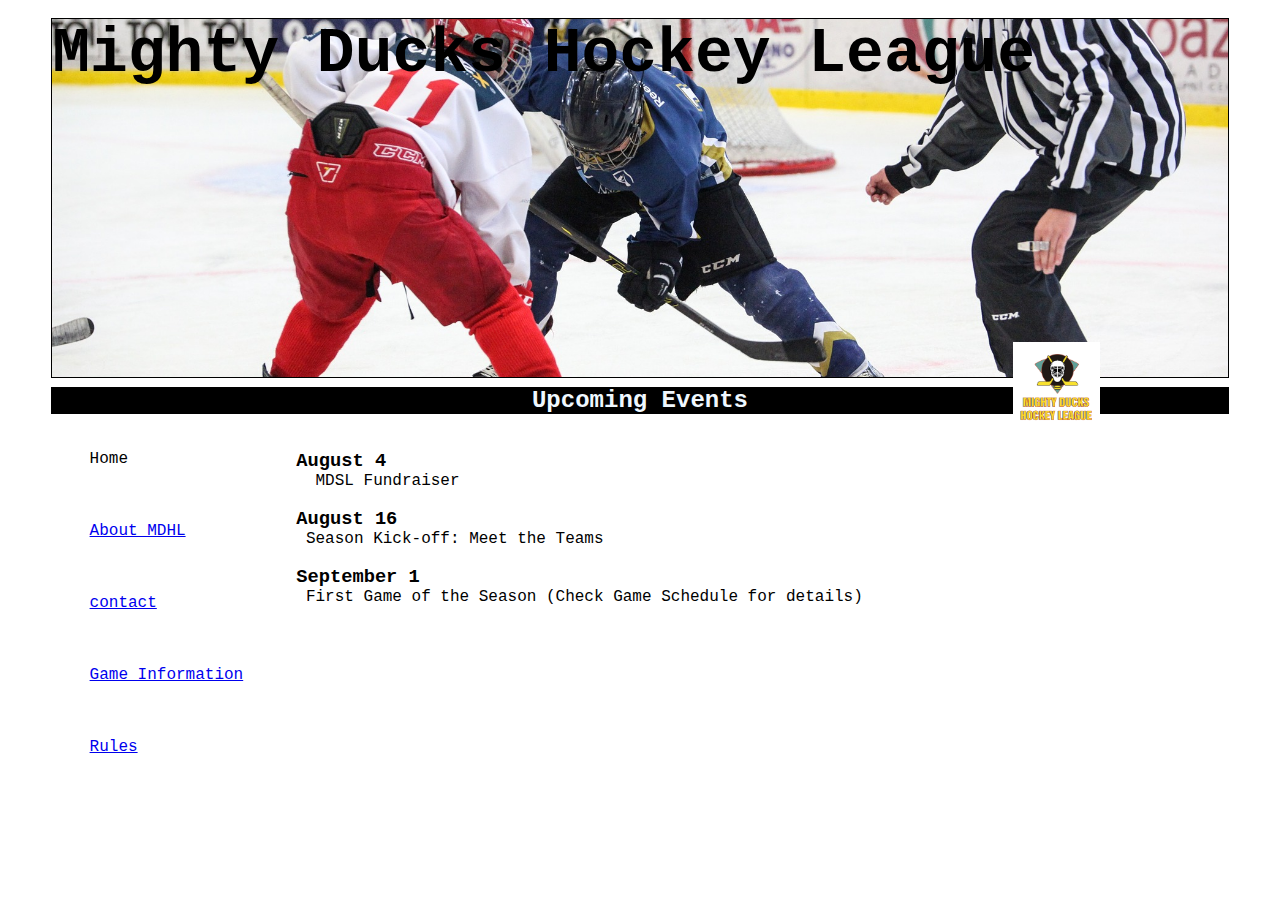
<file: index.html>
<!DOCTYPE html>
<html lang="en">

<head>
    <meta charset="UTF-8">
    <meta http-equiv="X-UA-Compatible" content="IE=edge">
    <meta name="viewport" content="width=device-width, initial-scale=1.0">
    <link rel="stylesheet" href="style.css">
    <title>Home</title>
</head>

<body>
    <header>
        <div class="portada">
            <h1>Mighty Ducks Hockey League</h1>
        </div>
        <div class="portada2">
            <h2 class="texto_portada">Upcoming Events</h2>
            <img class="logo" src="./assets/logo/Logo_Mighty_ducks-01.png" alt="logo">
        </div>


    </header>

    <nav>
        <span>Home</span>
        <a href="./about_MDHL.html">About MDHL</a>
        <a href="./contact.html">contact</a>
        <a href="./game_information.html">Game Information</a>
        <a href="./rules.html">Rules</a>
    </nav>

    <main>
        <section>
            <article>
                <h3>August 4</h3>
                <p> &nbsp; MDSL Fundraiser</p>
            </article>

            <article>
                <h3>August 16</h3>
                <p> &nbsp;Season Kick-off: Meet the Teams</p>
            </article>

            <article>
                <h3>September 1</h3>
                <p> &nbsp;First Game of the Season (Check Game Schedule for details)</p>
            </article>
        </section>
    </main>
</body>

</html>
</file>
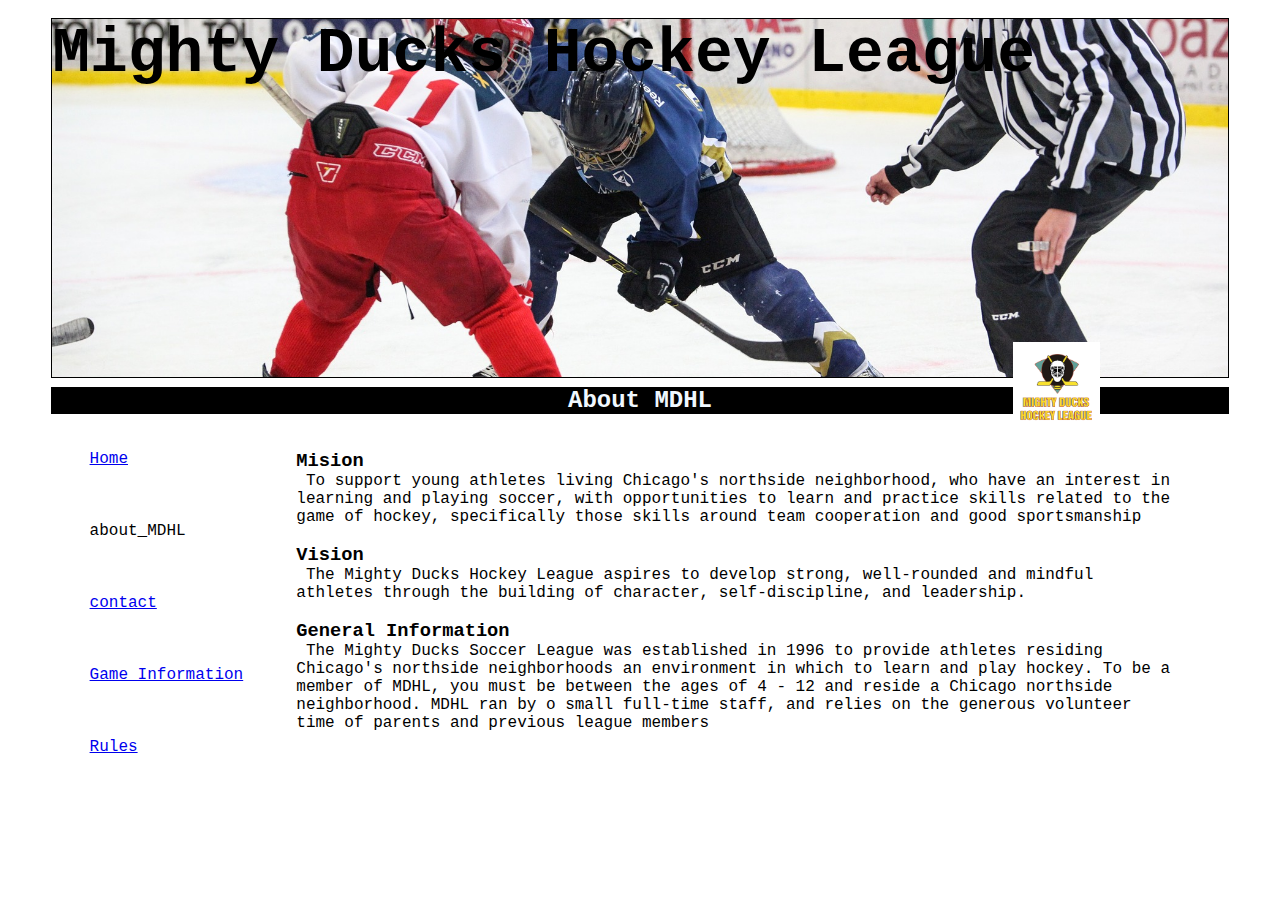
<file: about_MDHL.html>
<!DOCTYPE html>
<html lang="en">

<head>
    <meta charset="UTF-8">
    <meta http-equiv="X-UA-Compatible" content="IE=edge">
    <meta name="viewport" content="width=device-width, initial-scale=1.0">
    <link rel="stylesheet" href="style.css">
    <title>About MDHL</title>
</head>

<body>
    <header>
        <div class="portada">
            <h1>Mighty Ducks Hockey League</h1>
        </div>
        <div class="portada2">
            <h2 class="texto_portada">About MDHL</h2>
            <img class="logo" src="./assets/logo/Logo_Mighty_ducks-01.png" alt="logo">
        </div>


    </header>

    <nav>
        <a href="./index.html">Home</a>        
        <!-- <a href="./about_MDHL.html">About MDHL</a> -->
        <span>about_MDHL</span>
        <a href="./contact.html">contact</a>
        <a href="./game_information.html">Game Information</a>
        <a href="./rules.html">Rules</a>
    </nav>


    <main>
        <section>
            <article>
                <h3>Mision</h3>
                <p>
                    &nbsp;To support young athletes living Chicago's northside neighborhood, who have an interest in
                    learning and playing soccer, with opportunities to learn and practice skills related to the game of
                    hockey, specifically those skills around team cooperation and good sportsmanship
                </p>
            </article>
            <article>
                <h3>Vision</h3>
                <p>
                    &nbsp;The Mighty Ducks Hockey League aspires to develop strong, well-rounded and mindful athletes
                    through the building of character, self-discipline, and leadership.
                </p>
            </article>
            <article>
                <h3>General Information</h3>
                <p>
                    &nbsp;The Mighty Ducks Soccer League was established in 1996 to provide athletes residing
                    Chicago's northside neighborhoods an environment in which to learn and play hockey. To be a
                    member of MDHL, you must be between the ages of 4 - 12 and reside a Chicago northside
                    neighborhood. MDHL ran by o small full-time staff, and relies on the generous volunteer time of
                    parents and previous league members
                </p>
            </article>
        </section>
    </main>
</body>

</html>
</file>
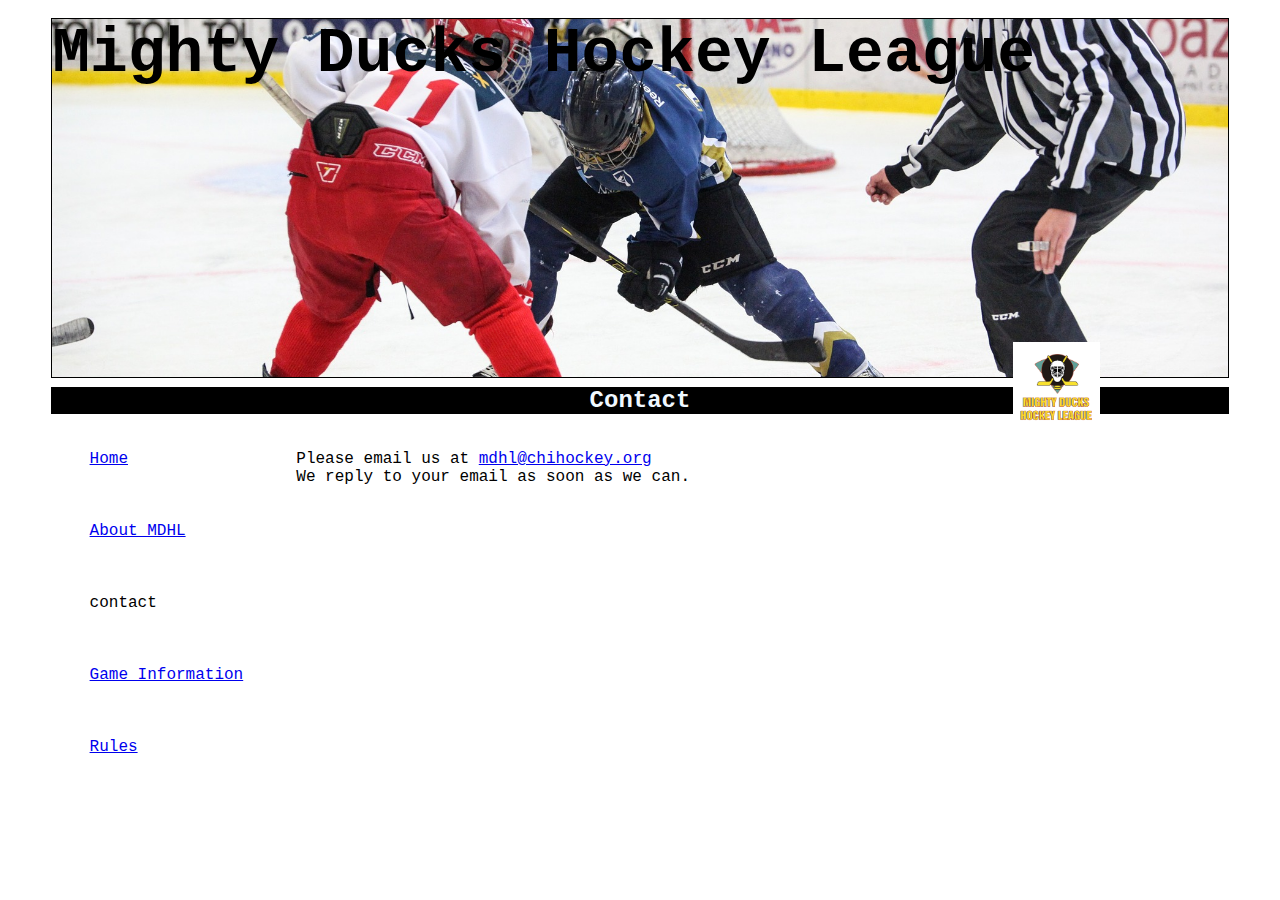
<file: contact.html>
<!DOCTYPE html>
<html lang="en">
<head>
    <meta charset="UTF-8">
    <meta http-equiv="X-UA-Compatible" content="IE=edge">
    <meta name="viewport" content="width=device-width, initial-scale=1.0">
    <link rel="stylesheet" href="style.css">
    <title>Contact</title>
</head>
<body>
    <header>
        <header>
            <div class="portada">
                <h1>Mighty Ducks Hockey League</h1>
            </div>
            <div class="portada2">
                <h2 class="texto_portada">Contact</h2>
                <img class="logo" src="./assets/logo/Logo_Mighty_ducks-01.png" alt="logo">
            </div>
    
    
        </header>
    
        <nav>
            <a href="./index.html">Home</a>            
            <a href="./about_MDHL.html">About MDHL</a>
            <!-- <a href="./contact.html">contact</a> -->
            <span>contact</span>
            <a href="./game_information.html">Game Information</a>
        <a href="./rules.html">Rules</a>
        </nav>

    <main>

        <section>
            <p>
                Please email us at <a class="correo" href="mailto:mdhl@chihockey.org">mdhl@chihockey.org</a>
            </p>
            <p>
                We reply to your email as soon as we can.
            </p>
        </section>
    </main>
</body>
</html>
</file>
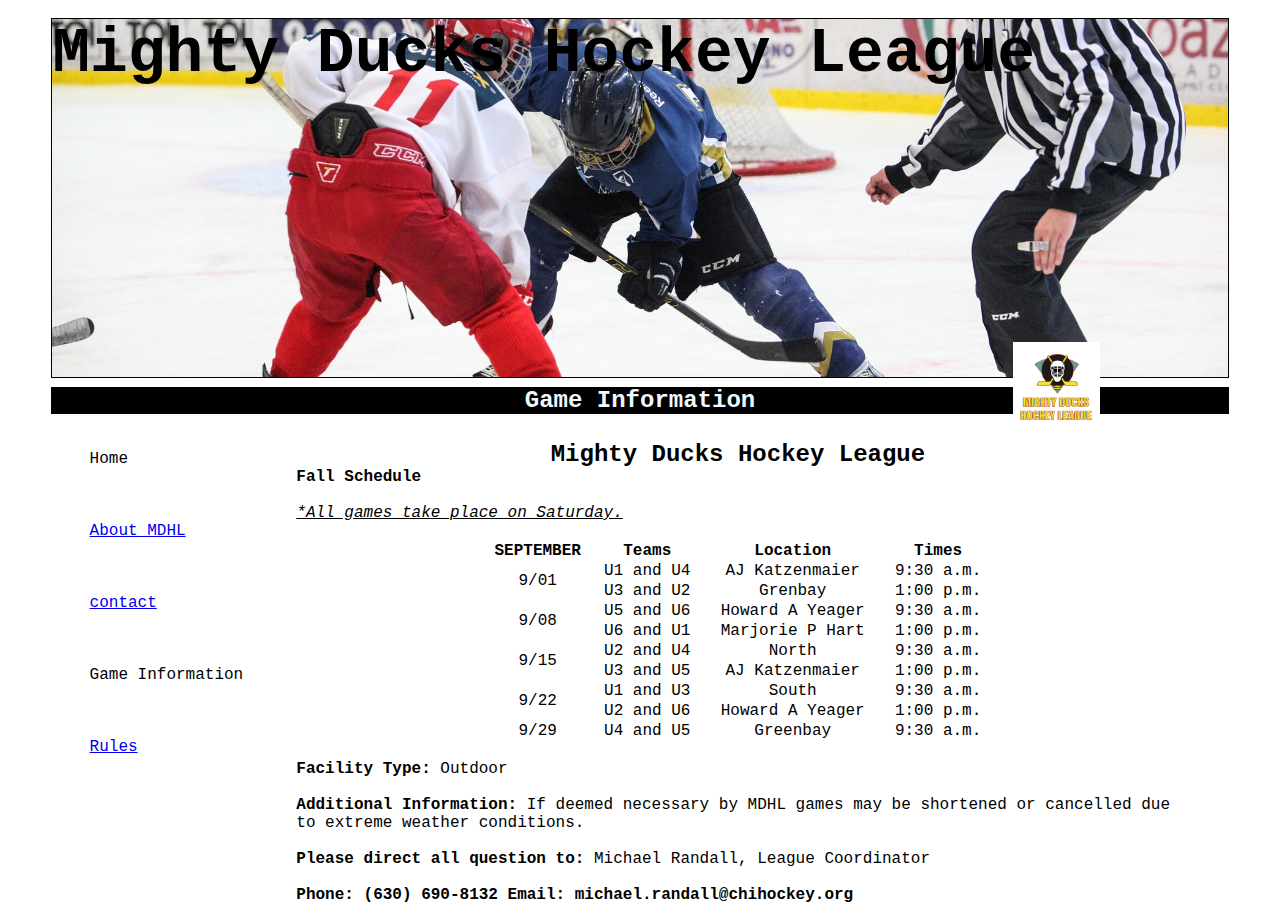
<file: game_information.html>
<!DOCTYPE html>
<html lang="en">

<head>
    <meta charset="UTF-8">
    <meta http-equiv="X-UA-Compatible" content="IE=edge">
    <meta name="viewport" content="width=device-width, initial-scale=1.0">
    <link rel="stylesheet" href="style.css">
    <title>Home</title>
</head>

<body>
    <header>
        <div class="portada">
            <h1>Mighty Ducks Hockey League</h1>
        </div>
        <div class="portada2">
            <h2 class="texto_portada">Game Information</h2>
            <img class="logo" src="./assets/logo/Logo_Mighty_ducks-01.png" alt="logo">
        </div>


    </header>

    <nav>
        <!-- <a href="">Home</a> -->
        <span>Home</span>
        <a href="./about_MDHL.html">About MDHL</a>
        <a href="./contact.html">contact</a>
        <span>Game Information</span>
        <a href="./rules.html">Rules</a>
    </nav>
    <main>
        <h2 class="reglas">Mighty Ducks Hockey League</h2>
        <h4>Fall Schedule</h4>
        <br>
        <u> *All games take place on Saturday.</u>
        <div class="tabla">
            <table>
                <thead>
                    <tr>
                        <th>SEPTEMBER</th>
                        <th>Teams</th>
                        <th>Location</th>
                        <th>Times</th>
                    </tr>
                </thead>
                <tbody>
                    <tr>
                        <td rowspan="2">9/01</td>
                        <td>U1 and U4</td>
                        <td>AJ Katzenmaier</td>
                        <td>9:30 a.m.</td>
                    </tr>
                    <tr>
                        <td>U3 and U2</td>
                        <td>Grenbay</td>
                        <td>1:00 p.m.</td>
                    </tr>
                    <tr>
                        <td rowspan="2">9/08</td>
                        <td>U5 and U6</td>
                        <td>Howard A Yeager</td>
                        <td>9:30 a.m.</td>
                    </tr>
                    <tr>
                        
                        <td>U6 and U1 </td>
                        <td>Marjorie P Hart</td>
                        <td>1:00 p.m.</td>
                    </tr>
                    <tr>
                        <td rowspan="2">9/15</td>
                        <td>U2 and U4</td>
                        <td>North</td>
                        <td>9:30 a.m.</td>
                    </tr>
                    <tr>
                        <td>U3 and U5</td>
                        <td>AJ Katzenmaier</td>
                        <td>1:00 p.m.</td>
                    </tr>
                    <tr>
                        <td rowspan="2">9/22</td>
                        <td>U1 and U3</td>
                        <td>South</td>
                        <td>9:30 a.m.</td>
                    </tr>
                    <tr>
                        <td>U2 and U6</td>
                        <td>Howard A Yeager</td>
                        <td>1:00 p.m.</td>
                    </tr>
                    <tr>
                        <td>9/29</td>
                        <td>U4 and U5</td>
                        <td>Greenbay</td>
                        <td>9:30 a.m.</td>
                    </tr>
                </tbody>


            </table>
        </div>

    <p><strong >Facility Type: </strong>Outdoor </p>
    <br>
    <p><strong>Additional Information: </strong>If deemed necessary by MDHL games may be shortened 
    or cancelled due to extreme weather conditions. </p>
    <br>
    <p><strong >Please direct all question to: </strong> Michael Randall, League Coordinator</p>
    <br>
    <p><strong>Phone: </span> (630) 690-8132 <strong>Email: </strong> michael.randall@chihockey.org</p>
    </main>
</body>
</file>
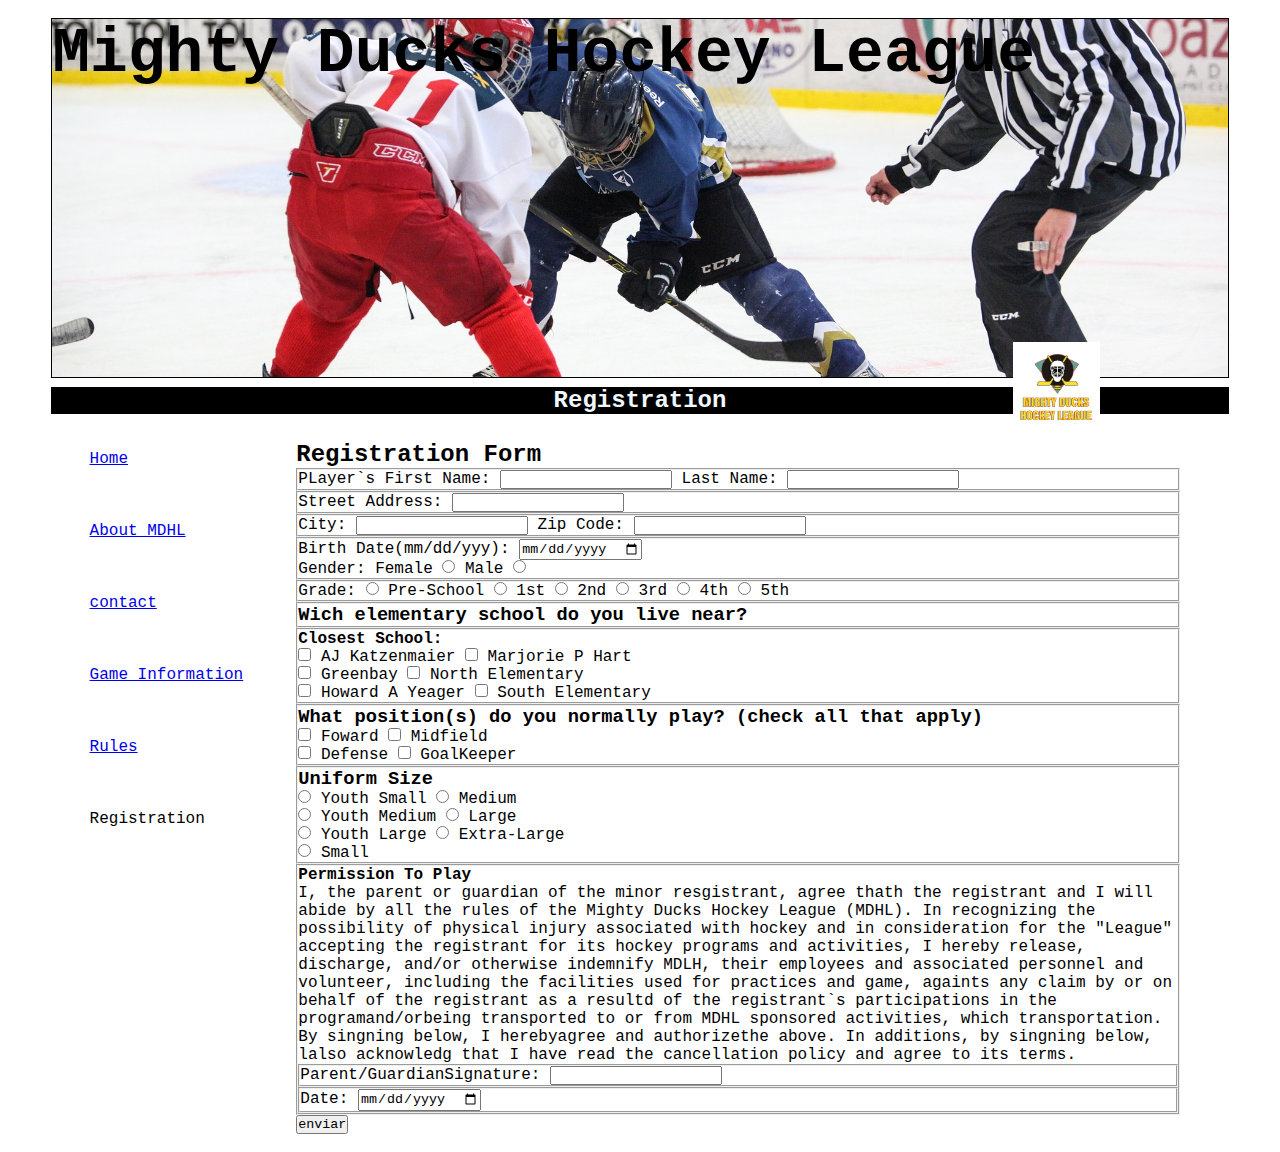
<file: registration_form.html>
<!DOCTYPE html>
<html lang="en">

<head>
    <meta charset="UTF-8">
    <meta http-equiv="X-UA-Compatible" content="IE=edge">
    <meta name="viewport" content="width=device-width, initial-scale=1.0">
    <link rel="stylesheet" href="style.css">
    <title>Rules</title>
</head>

<body>
    <header>
        <div class="portada">
            <h1>Mighty Ducks Hockey League</h1>
        </div>
        <div class="portada2">
            <h2 class="texto_portada">Registration</h2>
            <img class="logo" src="./assets/logo/Logo_Mighty_ducks-01.png" alt="logo">
        </div>


    </header>

    <nav>
        <a href="./index.html">Home</a>
        <a href="./about_MDHL.html">About MDHL</a>
        <a href="./contact.html">contact</a>
        <a href="./game_information.html">Game Information</a>
        <a href="./rules.html">Rules</a>
        <span>Registration</span>
    </nav>

    <main>
        <h2>Registration Form</h2>
        <form action="./show_data.html">
            <div class="centrado">
                <fieldset class="input_doble">
                    <label>
                        PLayer`s First Name:
                        <input class="input_txt" type="text" name="firts_name" maxlength="30">
                    </label>
                    <label>
                        Last Name:
                        <input class="input_txt" type="text" name="last_name" maxlength="30">
                    </label>

                </fieldset>
                <fieldset class="input_solo">
                    <label>
                        Street Address:
                        <input class="input_txt" type="text" name="address" maxlength="80">
                    </label>
                </fieldset>
                <fieldset class="input_doble">
                    <label>
                        City:
                        <input class="input_txt" type="text" name="city" maxlength="30">
                    </label>
                    <label>
                        Zip Code:
                        <input class="input_txt" type="text" name="zip_code" maxlength="20">
                    </label>
                </fieldset>

                <fieldset class="input_doble">

                    <label>
                        Birth Date(mm/dd/yyy):
                        <input type="date" name="birth">
                    </label>

                    <div>
                        <label>
                            Gender:
                        </label>
                        <label>
                            Female
                            <input type="radio" name="gender" value="F">
                        </label>
                        <label>
                            Male
                            <input type="radio" name="gender" value="M">
                        </label>
                    </div>


                </fieldset>
            </div>

            <fieldset>
                <label>
                    Grade:
                </label>
                <label>
                    <input type="radio"  name="Grade" value="PS">
                    Pre-School
                </label>
                <label>
                    <input type="radio" name="Grade" value="1">
                    1st
                </label>
                <label>
                    <input type="radio" name="Grade" value="2">
                    2nd
                </label>
                <label>
                    <input type="radio" name="Grade" value="3">
                    3rd
                </label>
                <label>
                    <input type="radio" name="Grade" value="4">
                    4th
                </label>
                <label>
                    <input type="radio" name="Grade" value="5">
                    5th
                </label>
            </fieldset>
            <fieldset>
                <h3>Wich elementary school do you live near?</h3>
            </fieldset>
            <fieldset>
                <div class="input_chec">
                    <strong>Closest School:</strong>
                    <div class="input_doble">
                        <label>
                            <input type="checkbox" name="closest.school" value="Katzenmaier">
                            AJ Katzenmaier
                        </label>
                        <label>
                            <input type="checkbox" name="closest.school" value="p.hart">
                            Marjorie P Hart
                        </label>
                    </div>
                
                <div class="input_doble">
                    <label>
                        <input type="checkbox" name="closest.school" value="greenbay">
                        Greenbay
                    </label>
                    <label>
                        <input type="checkbox" name="closest.school" value="n.elementary">
                        North Elementary
                    </label>
                </div>
            
                <div class="input_doble">
                    <label>
                        <input type="checkbox" name="closest.school" value="a.yeager">
                        Howard A Yeager
                    </label>
                    <label>
                        <input type="checkbox" name="closest.school" value="s.elementary">
                        South Elementary
                    </label>
                </div>
            </div>
            </fieldset>
            <fieldset >
                                <h3>What position(s) do you normally play? (check all that apply)</h3>

                <div class="input_chec">
                <div class="input_doble">
                    <label>
                        <input type="checkbox" name="positions" value="foward">
                        Foward
                    </label>
                    <label>
                        <input type="checkbox" name="positions" value="midfield">
                        Midfield
                    </label>
                </div>
                <div class="input_doble">
                    <label>
                        <input type="checkbox" name="positions" value="defense">
                        Defense
                    </label>
                    <label>
                        <input type="checkbox" name="positions" value="goalkeeper">
                        GoalKeeper
                    </label>
                </div>
            </div>
            </fieldset>
            <fieldset>
                <h3>Uniform Size</h3>
                <div class="input_chec">
                <div class="input_doble">
                    <label>
                        <input type="radio" name="uniform" value="YS">
                        Youth Small
                    </label>
                    <label>
                        <input type="radio" name="uniform" value="M">
                        Medium
                    </label>
                </div>
                <div class="input_doble">
                    <label>
                        <input type="radio" name="uniform" value="YM">
                        Youth Medium
                    </label>
                    <label>
                        <input type="radio" name="uniform" value="L">
                        Large
                    </label>
                </div>
                <div class="input_doble">
                    <label>
                        <input type="radio" name="uniform" value="YL">
                        Youth Large
                    </label>
                    <label>
                        <input type="radio" name="uniform" value="EL">
                        Extra-Large
                    </label>
                </div>
                <label>
                    <input type="radio" name="uniform" value="S">
                    Small
                </label>
            </div>
            </fieldset>
            <fieldset>
                <strong>Permission To Play</strong>
                <p>
                    I, the parent or guardian of the minor resgistrant, agree thath the registrant and I will abide by
                    all the
                    rules of the Mighty Ducks Hockey League (MDHL). In recognizing the possibility of physical injury
                    associated with hockey and in consideration for the "League" accepting the registrant for its
                    hockey programs and activities, I hereby release, discharge, and/or otherwise indemnify MDLH,
                    their employees and associated personnel and volunteer, including the facilities used for
                    practices and game, againts any claim by or on behalf of the registrant as a resultd of the
                    registrant`s participations in the programand/orbeing transported to or from MDHL sponsored
                    activities, which transportation.
                </p>
                <p>
                    By singning below, I herebyagree and authorizethe above. In additions, by singning below, lalso
                    acknowledg that I have read the cancellation policy and agree to its terms.
                </p>
                <fieldset>
                    <label>
                        Parent/GuardianSignature:
                        <input  class="input_txt" type="text" name="parents" maxlength="50">
                    </label>
                </fieldset>
                <fieldset>
                    <label>
                        Date:
                        <input  type="date" name="date">
                    </label>
            </fieldset>

            </fieldset>
            
            <button type="submit" value="enviar">enviar</button>
        </form>

    </main>

</body>

</html>
</file>
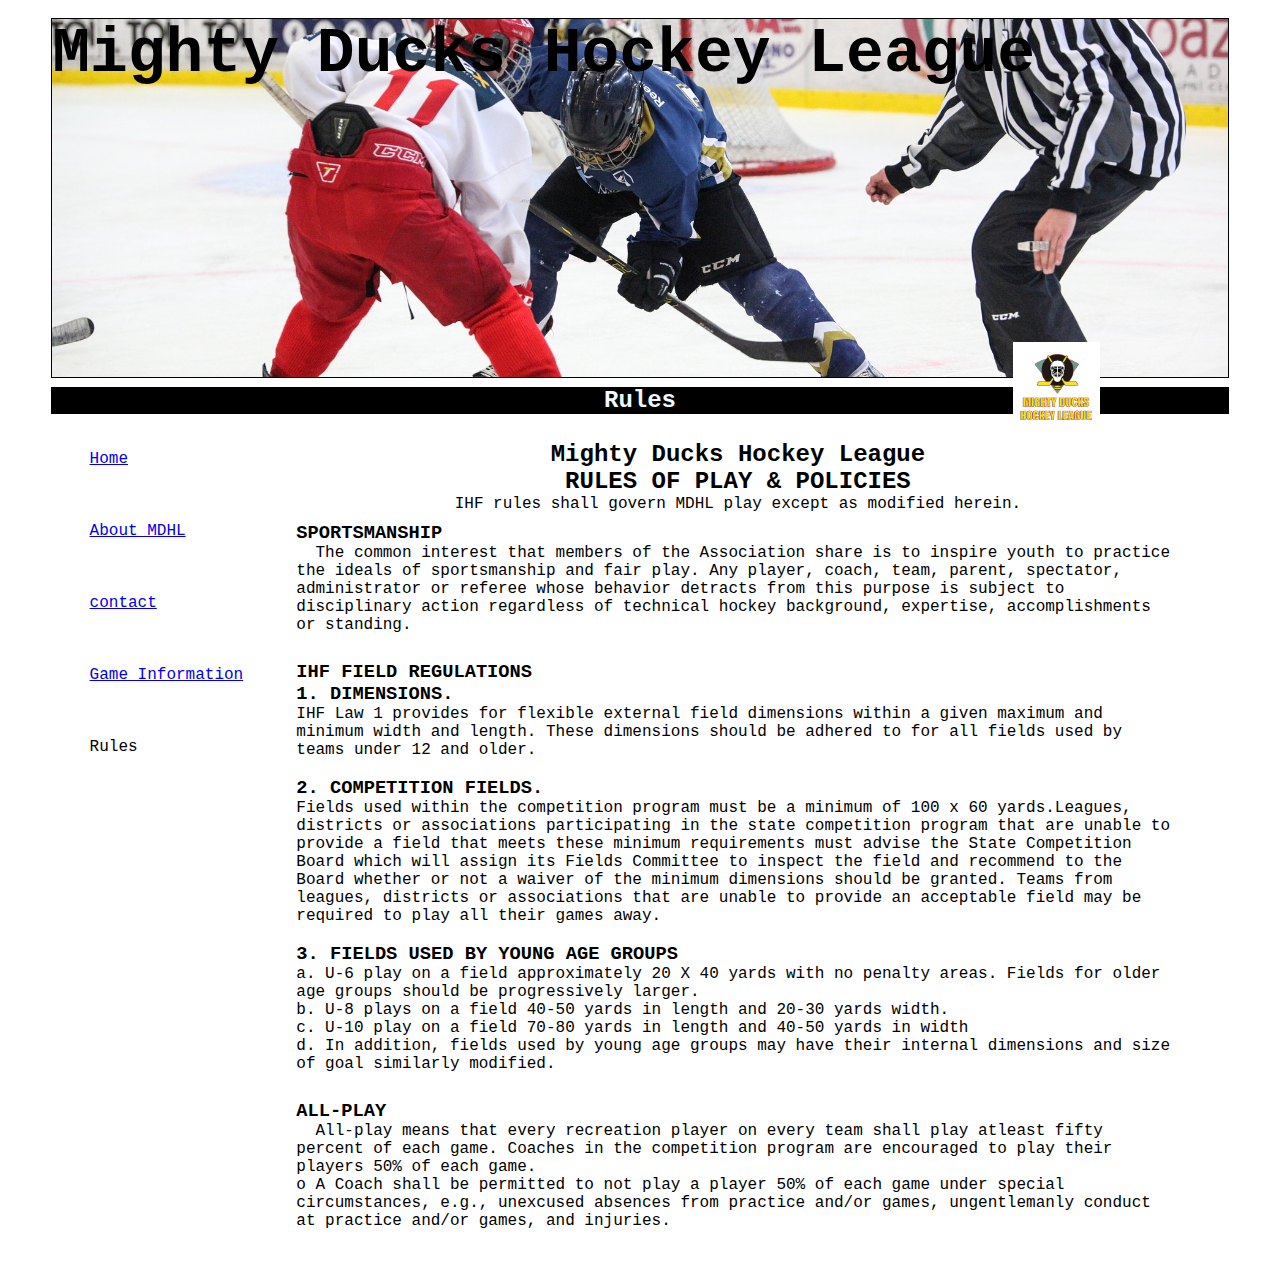
<file: rules.html>
<!DOCTYPE html>
<html lang="en">

<head>
    <meta charset="UTF-8">
    <meta http-equiv="X-UA-Compatible" content="IE=edge">
    <meta name="viewport" content="width=device-width, initial-scale=1.0">
    <link rel="stylesheet" href="style.css">
    <title>Rules</title>
</head>

<body>
    <header>
        <div class="portada">
            <h1>Mighty Ducks Hockey League</h1>
        </div>
        <div class="portada2">
            <h2 class="texto_portada">Rules</h2>
            <img class="logo" src="./assets/logo/Logo_Mighty_ducks-01.png" alt="logo">
        </div>


    </header>

    <nav>
        <a href="./index.html">Home</a>
        <a href="./about_MDHL.html">About MDHL</a>
        <a href="./contact.html">contact</a>
        <a href="./game_information.html">Game Information</a>
        <span>Rules</span>
    </nav>

    <main>
        <h2 class="reglas">Mighty Ducks Hockey League</h2>
        <h2 class="reglas">RULES OF PLAY & POLICIES</h2>
        <p class="reglas">IHF rules shall govern MDHL play except as modified herein.</p>
        <section>
            <h3>SPORTSMANSHIP</h3>
            <article>
                <p>&nbsp; The common interest that members of the Association share is to inspire
                    youth to practice the ideals of sportsmanship and fair play. Any player, coach,
                    team, parent, spectator, administrator or referee whose behavior detracts from
                    this purpose is subject to disciplinary action regardless of technical hockey
                    background, expertise, accomplishments or standing.
                </p>
            </article>
        </section>
        <section>
            <h3>IHF FIELD REGULATIONS</h3>
            <article>
                <h3>1. DIMENSIONS.</h3>
                <p>IHF Law 1 provides for flexible external field dimensions within
                    a given maximum and minimum width and length. These dimensions should be
                    adhered to for all fields used by teams under 12 and older.</p>
            </article>
            <article>
                <h3>2. COMPETITION FIELDS.</h3>
                <p> Fields used within the competition program must be
                    a minimum of 100 x 60 yards.Leagues, districts or associations participating in
                    the state competition program that are unable to provide a field that meets these
                    minimum requirements must advise the State Competition Board which will
                    assign its Fields Committee to inspect the field and recommend to the Board
                    whether or not a waiver of the minimum dimensions should be granted. Teams
                    from leagues, districts or associations that are unable to provide an acceptable
                    field may be required to play all their games away.</p>
            </article>
            <article>
                <h3>3. FIELDS USED BY YOUNG AGE GROUPS</h3>

                <p>a. U-6 play on a field approximately 20 X 40 yards with no penalty areas. Fields
                    for older age groups should be progressively larger.</p>
                <p>b. U-8 plays on a field 40-50 yards in length and 20-30 yards width.</p>
                <p>c. U-10 play on a field 70-80 yards in length and 40-50 yards in width</p>
                <p>d. In addition, fields used by young age groups may have their internal
                    dimensions and size of goal similarly modified.</p>
            </article>
        </section>
        <section>
            <h3>ALL-PLAY</h3>
            <article>
                <p>&nbsp; All-play means that every recreation player on every team shall play atleast
                    fifty percent of each game. Coaches in the competition program are encouraged
                    to play their players 50% of each game. </p>
                <p class="espaciado"> &#111;&nbsp;A Coach shall be permitted to not play a player 50% of each game
                    under special circumstances, e.g., unexcused absences from practice
                    and/or games, ungentlemanly conduct at practice and/or games, and
                    injuries.</p>
            </article>
        </section>
    </main>

</body>

</html>
</file>
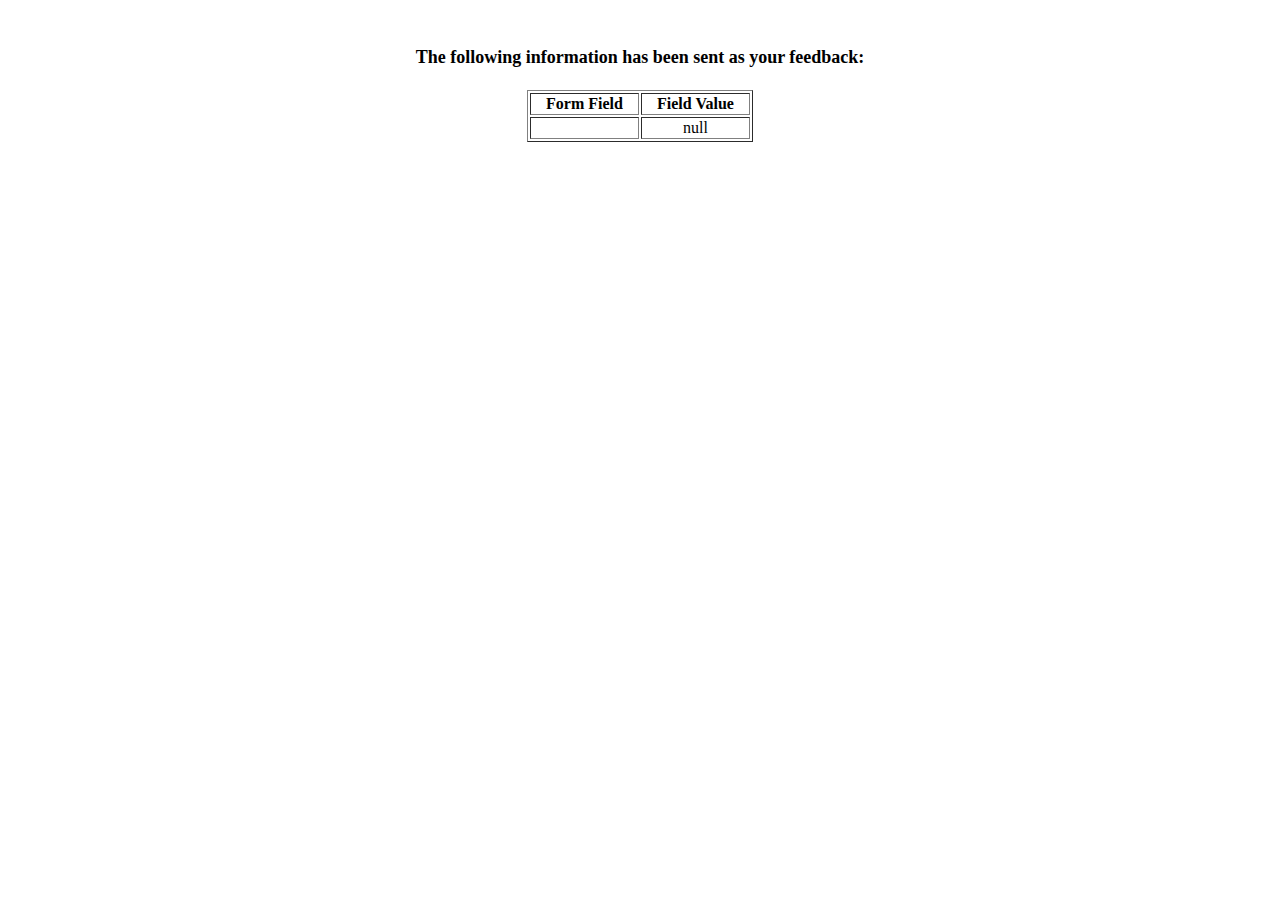
<file: show_data.html>
<html>
<head>
<title>Feedback Sent</title>
</head>
<body>
<p align=center>&nbsp;</p>
<h1 align=center><font size="+1">The following information has been sent as your
  feedback:</font></h1>

<table border="1" align=center width="226">
  <tr>
    <th align="center">Form Field</th>
    <th align="center">Field Value</th>
  </tr>

<script language="javascript">
var args = location.search.substr(1).split('&');
for (var i = 0; i < args.length; ++i) {
  var parts = args[i].split('=');
  if (parts != null) {
    var field = parts[0];
    var value = parts[1];
    if (value == null) {
      value = "null"
    }
    else {
      value = '"' + unescape(value.replace(/\+/g, ' ')) + '"';
    }

    document.writeln('<tr><td align="center">' + field + '</td>');
    document.writeln('<td align="center">' + value + '</td></tr>');
  }
}
</script>

<noscript>
<tr><td>
<p>You need to turn on Javascript in your browser.</p>

<p>In Microsoft Internet Explorer 4 or greater:</p>
<ul>
<li>From the "Tools" menu (in IE 4, it's the "View" menu), select "Internet Options".</li>
<li>Click on the "Security" tab.</li>
<li>Click on the "Custom Level" button. (In IE 4, select "Custom"
and then click on "Settings...".)</li>
<li>Under "Active scripting" make sure "Enable" is selected.</li>
</ul>

<p>In Netscape version 4 or greater:</p>
<ul>
<li>From the <b>Edit</b> menu, select <b>Preferences</b>.</li>
<li>In the <b>Category</b> list on the left, click on the word "Advanced".</li>
<li>In the panel on the right, make sure "Enable JavaScript" is checked.</li>
<li>Click the <b>OK</b> button.</li>
</ul>

</td></tr>
</noscript>

</table>
</body>
</html>
</file>
<file: style.css>
*{
    padding: 0 ;
    margin: 0;
    box-sizing: border-box;
    font-family: 'Courier New', Courier, monospace;
    /* font-weight: 500; */
}
body{
    margin:2vh 4vw 2vh 4vw;
}
p{
    font-weight: 500;
}

.portada{    
    height: 40vh;
    border: 1px solid black;
    margin : 0 0 1vh 0;
    background-image: url(./assets/fondo/design1_image1.jpg);
    display: block;
background-size:cover;
background-position: center;
}

h1 {
    font-size: 7vh;
    vertical-align: top;
    margin: 0;
}

.portada2{
    margin: 0 0 1vh 0;
}

.texto_portada {
    color: aliceblue;
    text-align: center;
    background-color: black;
}

.logo {
    border: solid 2px white;
    height: 10vh;
    position: absolute;
    right: 20vh;
    top: 38vh;background-color: white;

}
body{
        margin:2vh 4vw 2vh 4vw;
}
nav {
    /* height: 40vh; */
    width: 20%;
    margin: 2vh 0 0 0;
    /* border: 1px solid black; */
    display: inline-block;
    box-sizing: content-box;
    vertical-align:top;
}
nav * {
    margin: 1vh 3vw 5vh 3vw;
    display: inline-block;

}

main{
    width: 75%;
    margin: 2vh 0 0 0;
    /* border: 1px solid black; */
    box-sizing:border-box;
    display: inline-block;
}
section{
    margin: 0;
    padding-top: 1vh;
}
section > article {
    margin: 0 0 2vh 0;
    text-align:left;
    vertical-align: top;
}
.correo{
    margin: 0;
}
.reglas{
    text-align: center;
}
u{
    font-style: oblique;

}
table{
    margin: 2vh;
    width: 40vw;
    text-align: center;
}
.tabla{
    /* border: 2px solid black; */
justify-content: center;    
display: flex;
}
</file>
